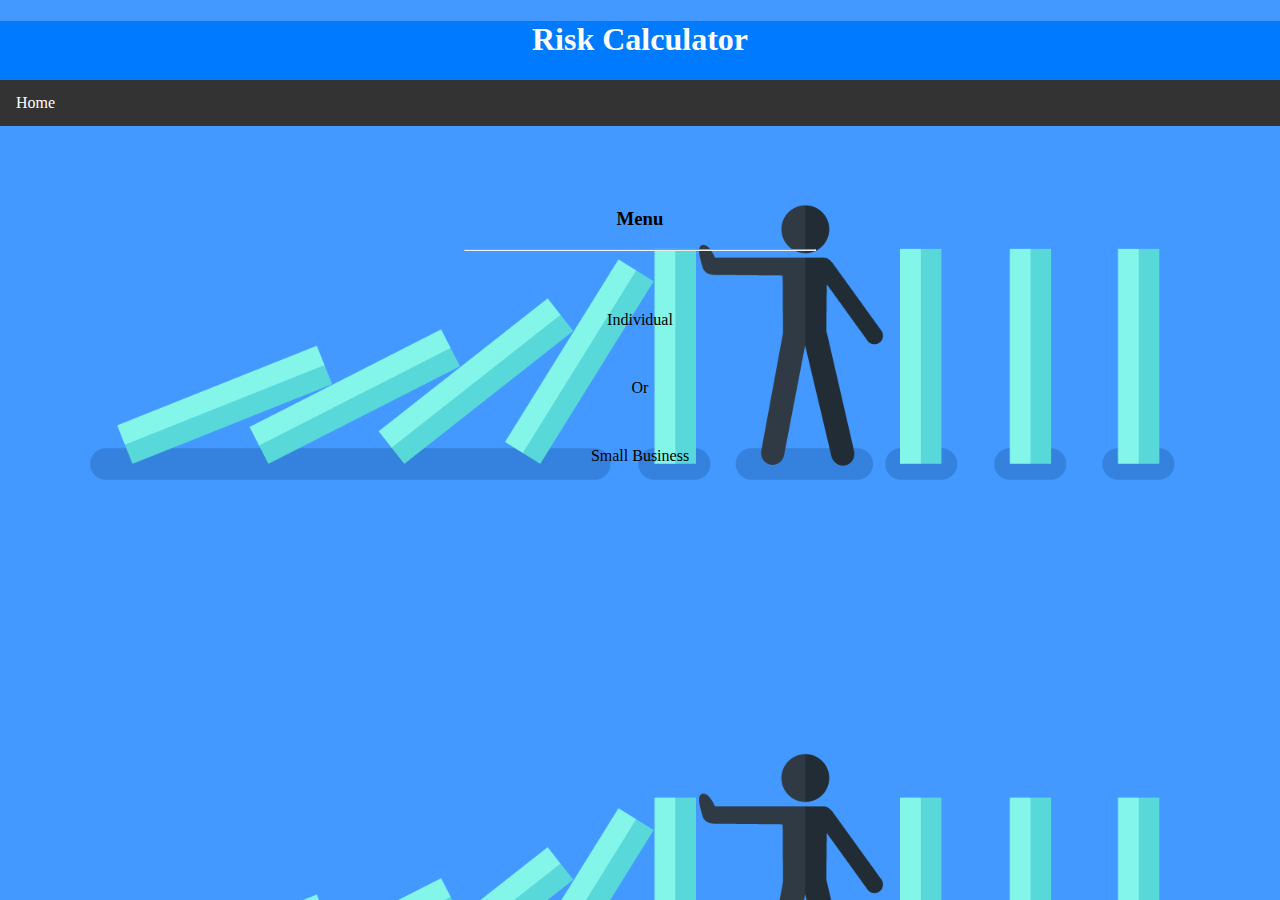
<file: index.html>
<!DOCTYPE html>

<html>

<head>
    <title>Risk Calculator</title>
    <link rel="stylesheet" href="https://stackpath.bootstrapcdn.com/bootstrap/4.1.3/css/bootstrap.min.css"
          integrity="sha384-MCw98/SFnGE8fJT3GXwEOngsV7Zt27NXFoaoApmYm81iuXoPkFOJwJ8ERdknLPMO" crossorigin="anonymous">
    <meta name="viewport" content="width=device-width, initial-scale=1">
    <link rel="stylesheet" type="text/css" href="css/Style.css">
    <script type="text/javascript" src="riskCalculator.js"></script>
    <meta name="viewport" content="width=device-width, initial-scale=1">
</head>

<body>
<center>
    <div class="divtop">
        <h1>Risk Calculator</h1>
        <ul class="ulnav">
            <li class="linav"><a href="index.html">Home</a></li>
        </ul>
    </div>
</center>
<br>
<div class="card" style="width: 22rem; margin-top: 5%">
    <div class="card-body">
        <h3 class="card-title" align="center">Menu</h3>
        <hr>
        <br><br>
        <p align="center"><a class="btn btn-primary" onclick="setType(0)" role="button">Individual</a></p>
        <br>
        <p align="center">Or</p>
        <br>
        <p align="center"><a class="btn btn-primary" onclick="setType(1)" role="button">Small Business</a></p>

    </div>
</div>

</body>

<script src="https://code.jquery.com/jquery-3.3.1.slim.min.js"
        integrity="sha384-q8i/X+965DzO0rT7abK41JStQIAqVgRVzpbzo5smXKp4YfRvH+8abtTE1Pi6jizo"
        crossorigin="anonymous"></script>
<script src="https://cdnjs.cloudflare.com/ajax/libs/popper.js/1.14.3/umd/popper.min.js"
        integrity="sha384-ZMP7rVo3mIykV+2+9J3UJ46jBk0WLaUAdn689aCwoqbBJiSnjAK/l8WvCWPIPm49"
        crossorigin="anonymous"></script>
<script src="https://stackpath.bootstrapcdn.com/bootstrap/4.1.3/js/bootstrap.min.js"
        integrity="sha384-ChfqqxuZUCnJSK3+MXmPNIyE6ZbWh2IMqE241rYiqJxyMiZ6OW/JmZQ5stwEULTy"
        crossorigin="anonymous"></script>
<html>
</file>
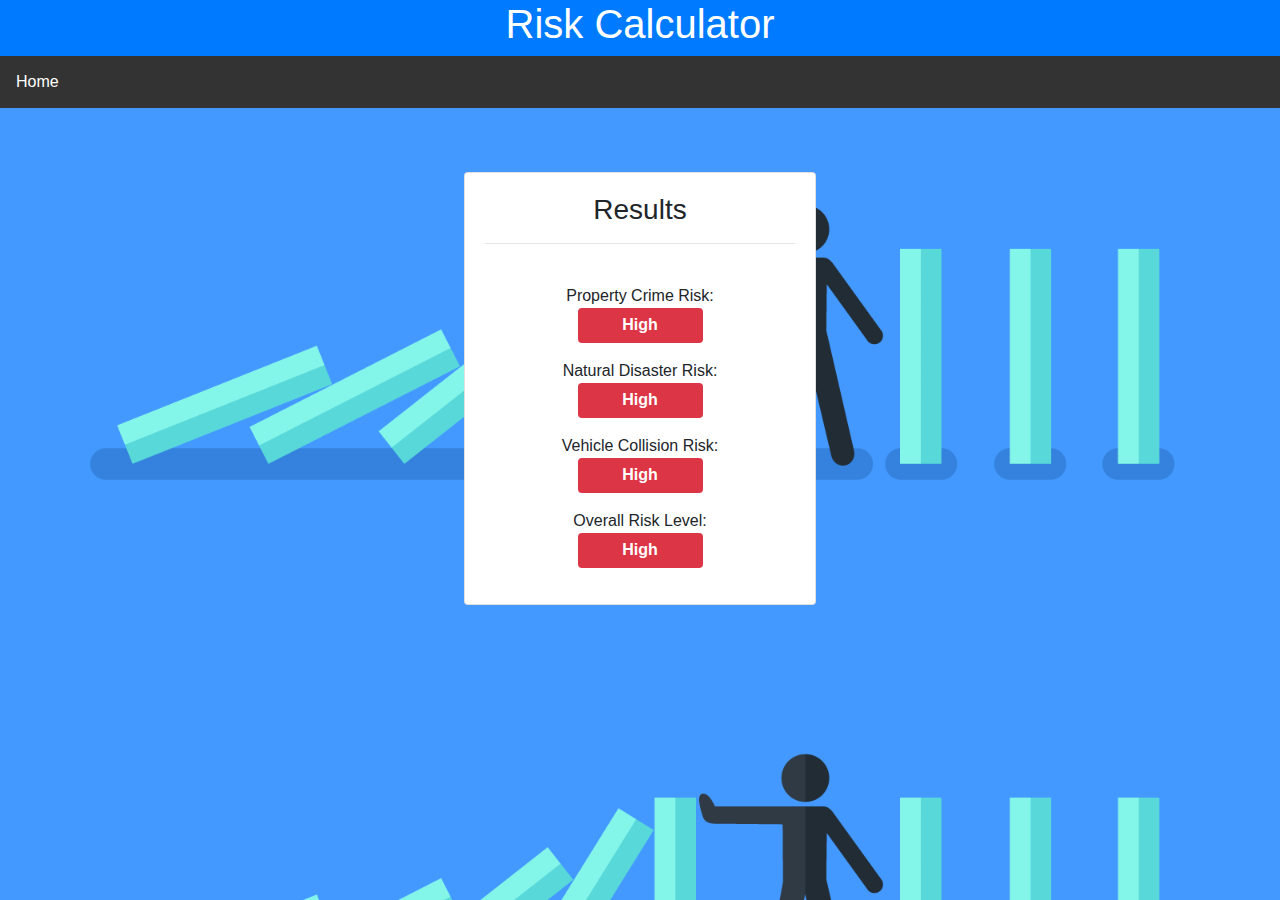
<file: results.html>
<html>
<head>
    <title>Risk Calculator</title>
    <link rel="stylesheet" href="https://stackpath.bootstrapcdn.com/bootstrap/4.3.1/css/bootstrap.min.css"
          integrity="sha384-ggOyR0iXCbMQv3Xipma34MD+dH/1fQ784/j6cY/iJTQUOhcWr7x9JvoRxT2MZw1T" crossorigin="anonymous">
    <link rel="stylesheet" type="text/css" href="css/Style.css">
    <script type="text/javascript" src="riskCalculator.js"></script>
</head>
<body>
<center>
    <div class="divtop">
        <h1>Risk Calculator</h1>
        <ul class="ulnav">
            <li class="linav"><a href="index.html">Home</a></li>
        </ul>
    </div>
</center>

<div class="card" style="width: 22rem; margin-top: 5%">
    <div class="card-body">
        <h3 class="card-title" align="center">Results</h3>
        <hr>
        <br>
        <p align="center">
            Property Crime Risk:<br><span id="crimeLow" class="badge badge-primary">Low</span>
            <span id="crimeMid" class="badge badge-warning">Medium</span>
            <span id="cimeHigh" class="badge badge-danger">High</span><br>
        </p>
        <p align="center">
            Natural Disaster Risk:<br>
            <span id="disasterLow" class="badge badge-primary">Low</span>
            <span id="disasterMid" class="badge badge-warning">Medium</span>
            <span id="disasterHigh" class="badge badge-danger">High</span><br>
        </p>
        <p align="center">
            Vehicle Collision Risk:<br>
            <span id="crashNone" class="badge badge-primary">Low</span>
            <span id="crashLow" class="badge badge-primary">Low</span>
            <span id="crashMid" class="badge badge-warning">Medium</span>
            <span id="crashHigh" class="badge badge-danger">High</span><br>
        </p>
        <p align="center">
            Overall Risk Level:<br>
            <span id="totalLow" class="badge badge-primary">Low</span>
            <span id="totalMid" class="badge badge-warning">Medium</span>
            <span id="totalHigh" class="badge badge-danger">High</span><br>
        </p>


    </div>
</div>

<script>
    var totalRisk = 0;

    var crimeRisk = getCookie("crimeRisk");
    if (crimeRisk == "low") {
        document.getElementById("crimeMid").style.display = "none";
        document.getElementById("crimeHigh").style.display = "none";
    } else if (crimeRisk == "mid") {
        totalRisk++;
        document.getElementById("crimeLow").style.display = "none";
        document.getElementById("crimeHigh").style.display = "none";
    } else {
        totalRisk += 2;
        document.getElementById("crimeMid").style.display = "none";
        document.getElementById("crimeLow").style.display = "none";
    }

    var disasterRisk = getCookie("disasterRisk");
    if (disasterRisk == "low") {
        document.getElementById("disasterMid").style.display = "none";
        document.getElementById("disasterHigh").style.display = "none";
    } else if (disasterRisk == "mid") {
        totalRisk++;
        document.getElementById("disasterLow").style.display = "none";
        document.getElementById("disasterHigh").style.display = "none";
    } else {
        totalRisk += 2;
        document.getElementById("disasterMid").style.display = "none";
        document.getElementById("disasterLow").style.display = "none";
    }

    var crashRisk = getCookie("crashRisk");
    if (crashRisk == "none") {
        document.getElementById("crashLow").style.display = "none";
        document.getElementById("crashMid").style.display = "none";
        document.getElementById("crashHigh").style.display = "none";
    } else if (crashRisk == "low") {
        document.getElementById("crashNone").style.display = "none";
        document.getElementById("crashMid").style.display = "none";
        document.getElementById("crashHigh").style.display = "none";
    } else if (crashRisk == "mid") {
        totalRisk++;
        document.getElementById("crashNone").style.display = "none";
        document.getElementById("crashLow").style.display = "none";
        document.getElementById("crashHigh").style.display = "none";
    } else {
        totalRisk += 2;
        document.getElementById("crashNone").style.display = "none";
        document.getElementById("crashMid").style.display = "none";
        document.getElementById("crashLow").style.display = "none";
    }

    if (totalRisk < 2) {
        document.getElementById("totalMid").style.display = "none";
        document.getElementById("totalHigh").style.display = "none";
    } else if (totalRisk < 4) {
        document.getElementById("totalLow").style.display = "none";
        document.getElementById("totalHigh").style.display = "none";
    } else {
        document.getElementById("totalMid").style.display = "none";
        document.getElementById("totalLow").style.display = "none";
    }


</script>

</body>
<script src="https://code.jquery.com/jquery-3.3.1.slim.min.js"
        integrity="sha384-q8i/X+965DzO0rT7abK41JStQIAqVgRVzpbzo5smXKp4YfRvH+8abtTE1Pi6jizo"
        crossorigin="anonymous"></script>
<script src="https://cdnjs.cloudflare.com/ajax/libs/popper.js/1.14.7/umd/popper.min.js"
        integrity="sha384-UO2eT0CpHqdSJQ6hJty5KVphtPhzWj9WO1clHTMGa3JDZwrnQq4sF86dIHNDz0W1"
        crossorigin="anonymous"></script>
<script src="https://stackpath.bootstrapcdn.com/bootstrap/4.3.1/js/bootstrap.min.js"
        integrity="sha384-JjSmVgyd0p3pXB1rRibZUAYoIIy6OrQ6VrjIEaFf/nJGzIxFDsf4x0xIM+B07jRM"
        crossorigin="anonymous"></script>
</html>
</file>
<file: css/Style.css>
body .terminal {
    background-size: cover;
    background-size: 100%;
    background-image: url('../images/risk.png');
}

.badge{
    width: 125px;
    height: 35px;
    padding-top: 9px;
    font-size: 12pt;
}

.divtop {
    background-color: #007bff;
    color: white;
}

.divbg {
    background-color: white;
}

.ulnav {
    list-style-type: none;
    margin: 0;
    padding: 0;
    overflow: hidden;
    background-color: #333;
}

.linav {
    float: left;
}

li a {
    display: block;
    color: white;
    text-align: center;
    padding: 14px 16px;
    text-decoration: none;
}

li a:hover:not(.active) {
    background-color: #111;
}

.active {
    background-color: #4CAF50;
}

body {
    margin: 0;
    padding: 0;
    background-size: cover;
    background-size: 100%;
    background-image: url('../images/risk.png');
}

.card {
    margin: auto;
}

.card .btn-primary {
    width: 80%;
}

.card form{
    margin: auto;
    text-align: center;
}

.card table{
    width: 80%;
    border: solid 2px black;
}

.card td{
    padding: 5px;
}

.jumbotron {
    width: 80%;
    margin: auto;
    padding: 3%;
}

.jumbotron td{
    width: 33%;
    text-align: center;
}

.jumbotron ul{
    text-align: left;
}
</file>
